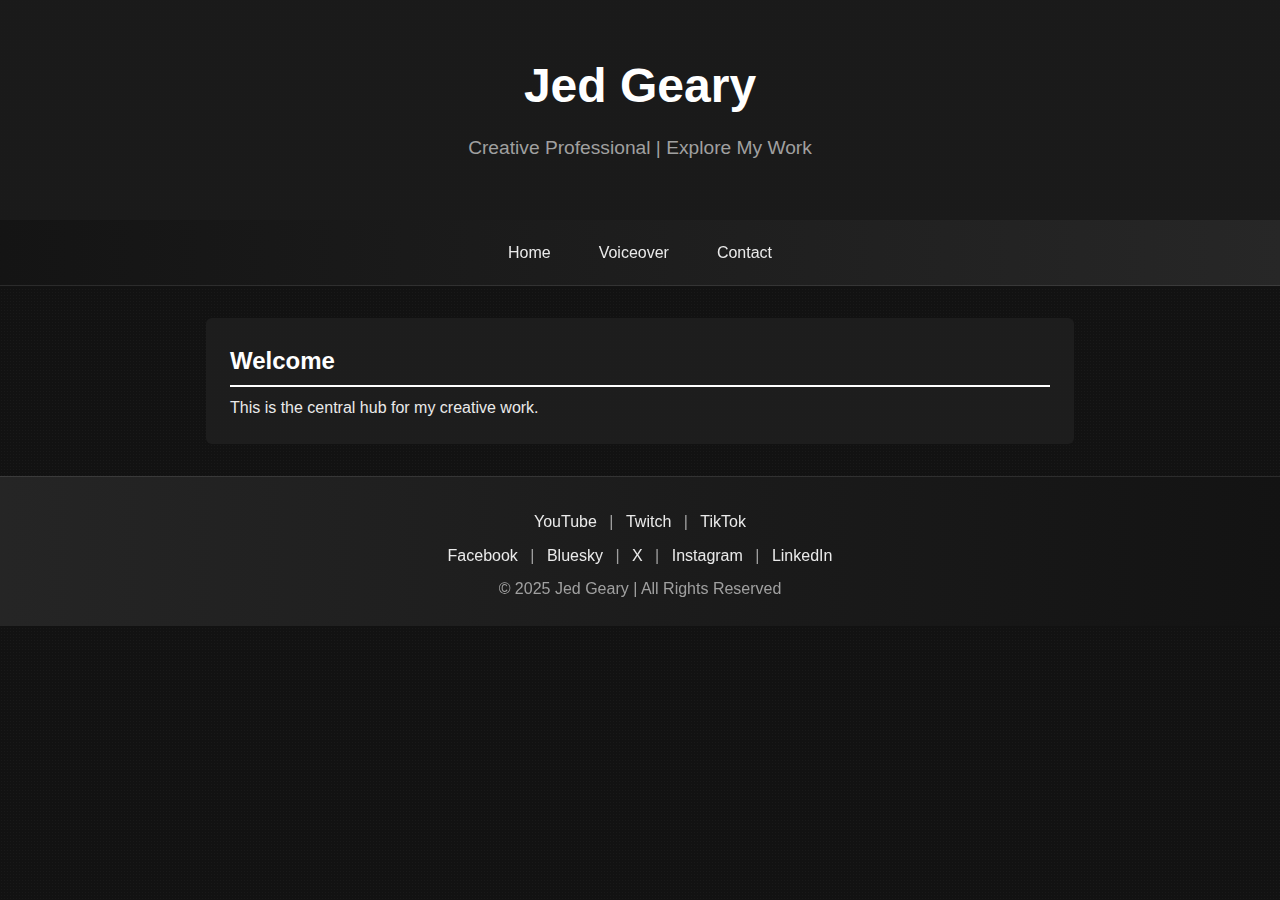
<file: index.html>
<!DOCTYPE html>
<html lang="en">
<head>
  <meta charset="UTF-8">
  <title>Jed Geary</title>
  <link rel="stylesheet" href="style.css">
  <style>
    /* Make sure the SVG fills the viewport */
    #mesh-bg {
      position: fixed;
      top: 0;
      left: 0;
      width: 100%;
      height: 100%;
      z-index: -1; /* push behind content */
    }
  </style>
</head>
<body>

  <header class="hero">
    <div class="hero-content">
      <h1>Jed Geary</h1>
      <p>Creative Professional | Explore My Work</p>
    </div>
  </header>

  <nav class="navbar">
    <a href="/">Home</a>
    <div class="dropdown">
      <a href="/voiceover/">Voiceover</a>
      <div class="dropdown-content">
        <a href="/voiceover/demos/">Demo Reels</a>
        <a href="/voiceover/studio/">Studio Specs</a>
      </div>
    </div>
    <a href="/contact/">Contact</a>
  </nav>

  <main class="container">
    <section>
      <h2>Welcome</h2>
      <p>This is the central hub for my creative work.</p>
    </section>
  </main>

  <footer>
    <div class="socials">
      <a href="https://www.youtube.com/@de_buffer" target="_blank">YouTube</a> |
      <a href="https://www.twitch.tv/de_buffer" target="_blank">Twitch</a> |
      <a href="https://www.tiktok.com/@de_buffer" target="_blank">TikTok</a> 
    </div>
    <div class="socials2">
      <a href="https://www.facebook.com/profile.php?id=61584592328968" target="_blank">Facebook</a> |
      <a href="https://bsky.app/profile/jedgeary.com" target="_blank">Bluesky</a> |
      <a href="https://twitter.com/jedgeary" target="_blank">X</a> |
      <a href="https://www.instagram.com/jedgeary" target="_blank">Instagram</a> |
      <a href="https://www.linkedin.com/in/jed-geary-43792235a/" target="_blank">LinkedIn</a>
    </div>
    <p>&copy; 2025 Jed Geary | All Rights Reserved</p>
  </footer>

</body>
</html>
</file>
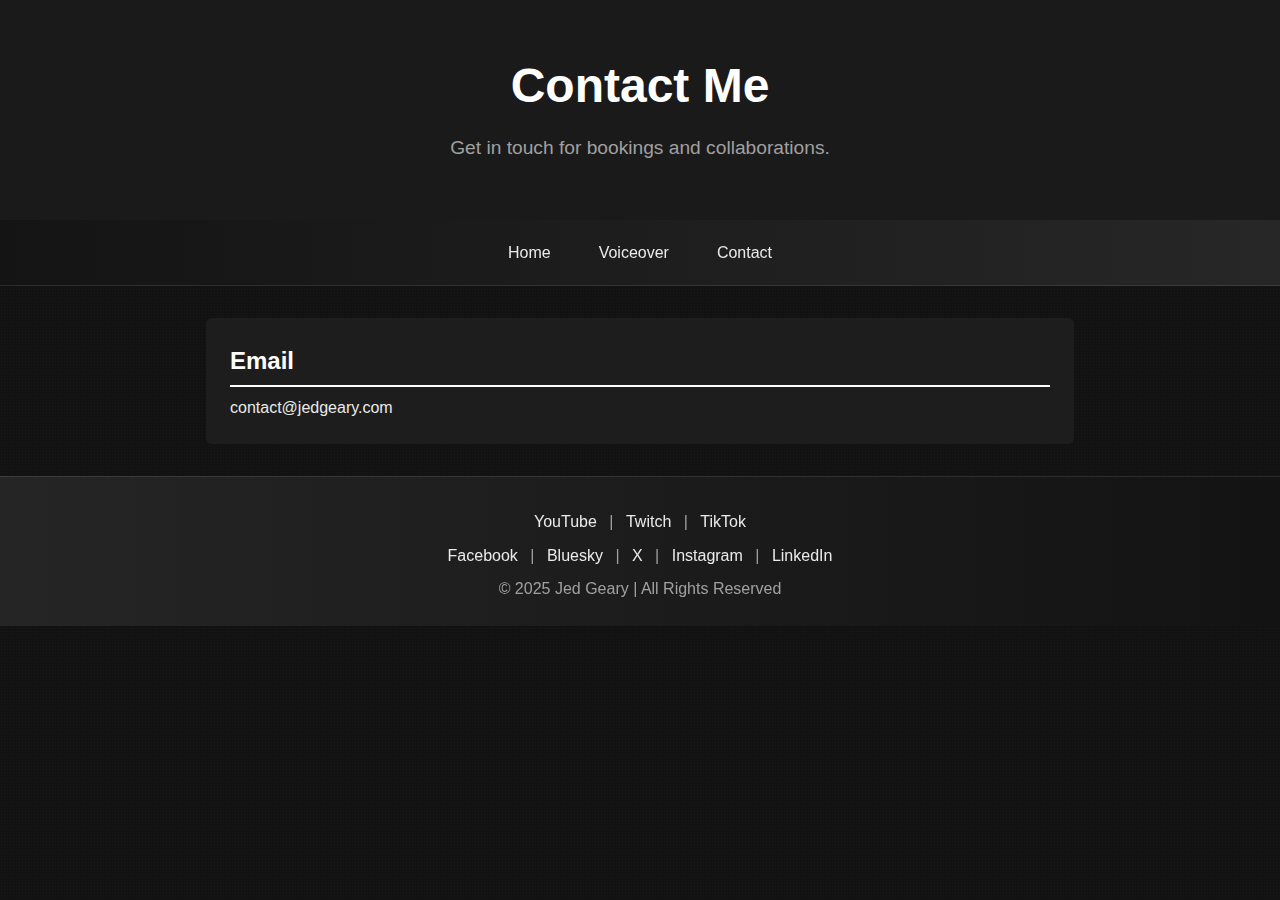
<file: contact/index.html>
<!DOCTYPE html>
<html lang="en">
<head>
  <meta charset="UTF-8">
  <title>Contact</title>
  <link rel="stylesheet" href="../style.css">
</head>
<body>
  <header class="hero">
    <div class="hero-content">
      <h1>Contact Me</h1>
      <p>Get in touch for bookings and collaborations.</p>
    </div>
  </header>

  <nav class="navbar">
    <a href="/">Home</a>
  
    <div class="dropdown">
      <a href="/voiceover/">Voiceover</a>
      <div class="dropdown-content">
        <a href="/voiceover/demos/">Demo Reels</a>
        <a href="/voiceover/studio/">Studio Specs</a>
      </div>
    </div>
  
    <a href="/contact/">Contact</a>
  </nav>

  <main class="container">
    <section>
      <h2>Email</h2>
      <p><a href="mailto:contact@jedgeary.com">contact@jedgeary.com</a></p>
    </section>
  </main>

  <footer>

    <div class="socials">
      <a href="https://www.youtube.com/@de_buffer" target="_blank">YouTube</a> |
      <a href="https://www.twitch.tv/de_buffer" target="_blank">Twitch</a> |
      <a href="https://www.tiktok.com/@de_buffer" target="_blank">TikTok</a> 

    </div>

    <div class="socials2">
      <a href="https://www.facebook.com/profile.php?id=61584592328968" target="_blank">Facebook</a> |
      <a href="https://bsky.app/profile/jedgeary.com" target="_blank">Bluesky</a> |
      <a href="https://twitter.com/jedgeary" target="_blank">X</a> |
      <a href="https://www.instagram.com/jedgeary" target="_blank">Instagram</a> |
      <a href="https://www.linkedin.com/in/jed-geary-43792235a/" target="_blank">LinkedIn</a>
    </div>
  
    <p>&copy; 2025 Jed Geary | All Rights Reserved</p>
  </footer>
</body>
</html>
</file>
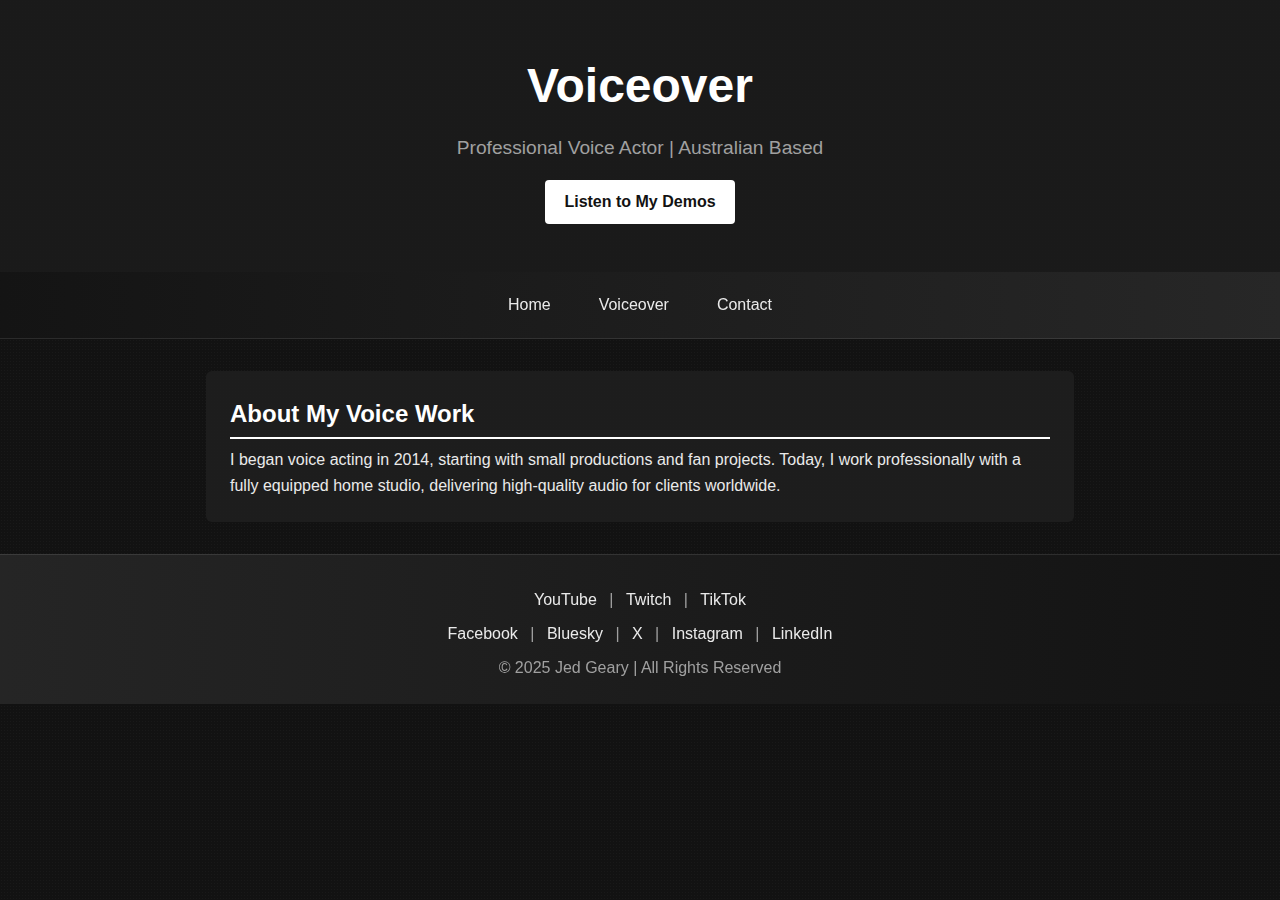
<file: voiceover/index.html>
<!DOCTYPE html>
<html lang="en">
<head>
  <meta charset="UTF-8">
  <title>Voiceover</title>
  <link rel="stylesheet" href="../style.css">
</head>
<body>

  <header class="hero">
    <div class="hero-content">
      <h1>Voiceover</h1>
      <p>Professional Voice Actor | Australian Based</p>
      <a href="/voiceover/demos/" class="btn">Listen to My Demos</a>
    </div>
  </header>

  <nav class="navbar">
    <a href="/">Home</a>
  
    <div class="dropdown">
      <a href="/voiceover/">Voiceover</a>
      <div class="dropdown-content">
        <a href="/voiceover/demos/">Demo Reels</a>
        <a href="/voiceover/studio/">Studio Specs</a>
      </div>
    </div>
  
    <a href="../../contact/index.html">Contact</a>
  </nav>
  

  <main class="container">
    <section>
      <h2>About My Voice Work</h2>
      <p>I began voice acting in 2014, starting with small productions and fan projects. Today, I work professionally with a fully equipped home studio, delivering high-quality audio for clients worldwide.</p>
    </section>
  </main>

  <footer>

    <div class="socials">
      <a href="https://www.youtube.com/@de_buffer" target="_blank">YouTube</a> |
      <a href="https://www.twitch.tv/de_buffer" target="_blank">Twitch</a> |
      <a href="https://www.tiktok.com/@de_buffer" target="_blank">TikTok</a> 

    </div>

    <div class="socials2">
      <a href="https://www.facebook.com/profile.php?id=61584592328968" target="_blank">Facebook</a> |
      <a href="https://bsky.app/profile/jedgeary.com" target="_blank">Bluesky</a> |
      <a href="https://twitter.com/jedgeary" target="_blank">X</a> |
      <a href="https://www.instagram.com/jedgeary" target="_blank">Instagram</a> |
      <a href="https://www.linkedin.com/in/jed-geary-43792235a/" target="_blank">LinkedIn</a>
    </div>
  
    <p>&copy; 2025 Jed Geary | All Rights Reserved</p>
  </footer>
</body>
</html>
</file>
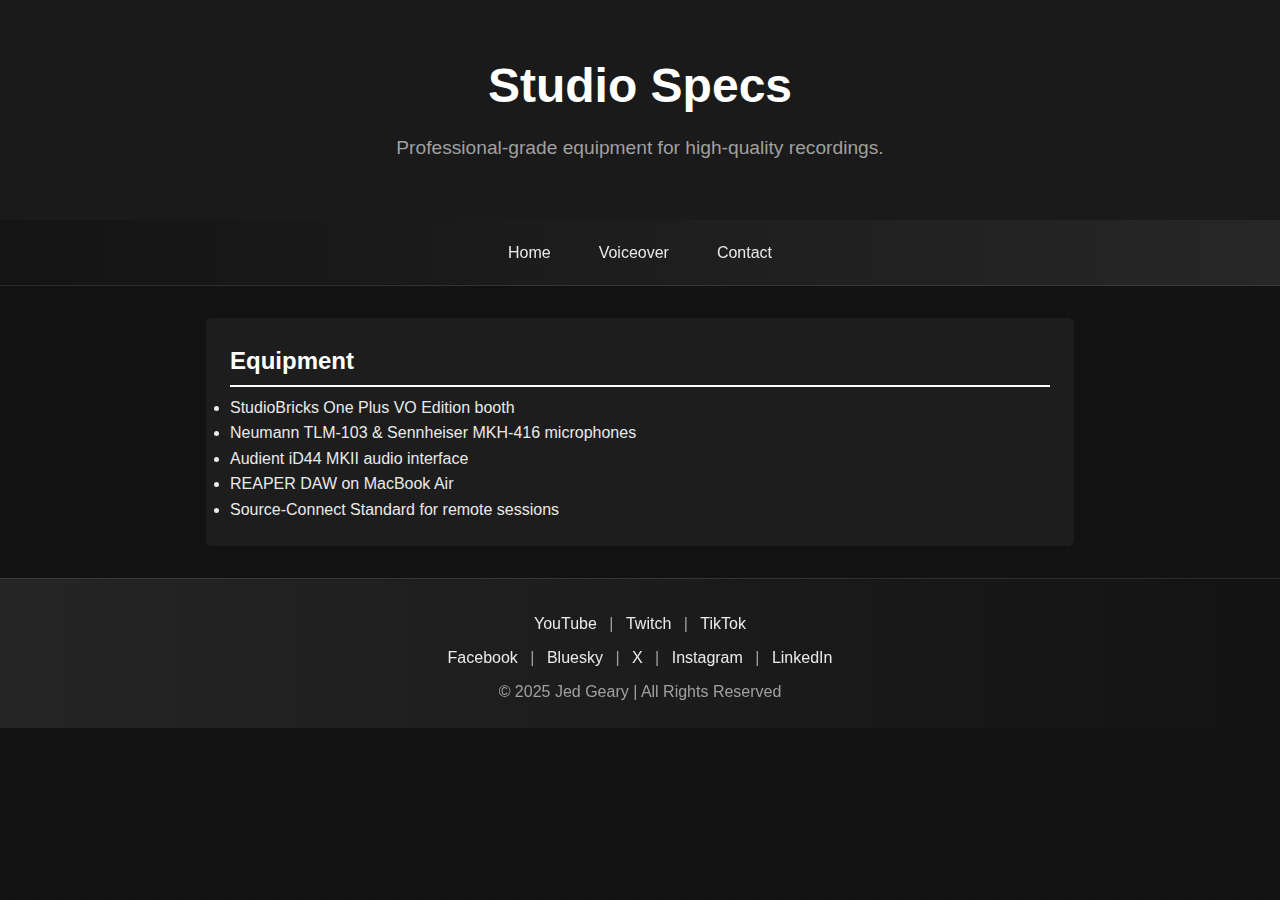
<file: voiceover/studio/index.html>
<!DOCTYPE html>
<html lang="en">
<head>
  <meta charset="UTF-8">
  <title>Studio Specs</title>
  <link rel="stylesheet" href="../../style.css">
</head>
<body>
  <header class="hero">
    <div class="hero-content">
      <h1>Studio Specs</h1>
      <p>Professional-grade equipment for high-quality recordings.</p>
    </div>
  </header>

  <nav class="navbar">
    <a href="/">Home</a>
  
    <div class="dropdown">
      <a href="/voiceover/">Voiceover</a>
      <div class="dropdown-content">
        <a href="/voiceover/demos/">Demo Reels</a>
        <a href="/voiceover/studio/">Studio Specs</a>
      </div>
    </div>
  
    <a href="../../contact/index.html">Contact</a>
  </nav>

  <main class="container">
    <section>
      <h2>Equipment</h2>
      <ul>
        <li>StudioBricks One Plus VO Edition booth</li>
        <li>Neumann TLM-103 & Sennheiser MKH-416 microphones</li>
        <li>Audient iD44 MKII audio interface</li>
        <li>REAPER DAW on MacBook Air</li>
        <li>Source-Connect Standard for remote sessions</li>
      </ul>
    </section>
  </main>

  <footer>

    <div class="socials">
      <a href="https://www.youtube.com/@de_buffer" target="_blank">YouTube</a> |
      <a href="https://www.twitch.tv/de_buffer" target="_blank">Twitch</a> |
      <a href="https://www.tiktok.com/@de_buffer" target="_blank">TikTok</a> 

    </div>

    <div class="socials2">
      <a href="https://www.facebook.com/profile.php?id=61584592328968" target="_blank">Facebook</a> |
      <a href="https://bsky.app/profile/jedgeary.com" target="_blank">Bluesky</a> |
      <a href="https://twitter.com/jedgeary" target="_blank">X</a> |
      <a href="https://www.instagram.com/jedgeary" target="_blank">Instagram</a> |
      <a href="https://www.linkedin.com/in/jed-geary-43792235a/" target="_blank">LinkedIn</a>
    </div>
  
    <p>&copy; 2025 Jed Geary | All Rights Reserved</p>
  </footer>
</body>
</html>
</file>
<file: style.css>
/* Reset */
* {
  margin: 0;
  padding: 0;
  box-sizing: border-box;
}

/* Body with subtle dark texture */
body {
  font-family: 'Helvetica Neue', Arial, sans-serif;
  line-height: 1.6;
  color: #EAEAEA;

  background-color: #121212; /* deep dark base */
  background-image: radial-gradient(rgba(255,255,255,0.03) 1px, transparent 1px);
  background-size: 3px 3px;
  background-attachment: fixed;
}

/* Global link styling (includes mailto:) */
a {
  color: #EAEAEA; /* soft gray */
  text-decoration: none;
  transition: color 0.3s ease, text-shadow 0.3s ease;
}
a:hover {
  color: #FFFFFF;
  text-shadow: 0 0 6px rgba(255, 255, 255, 0.4);
}
a[href^="mailto:"] {
  color: #EAEAEA; /* same as normal links */
  font-weight: 500;
}
a[href^="mailto:"]:hover {
  color: #FFFFFF;
  text-shadow: 0 0 6px rgba(255, 255, 255, 0.4);
}

/* Hero Section */
.hero {
  background: rgba(28, 28, 28, 0.85);
  color: #EAEAEA;
  text-align: center;
  padding: 3rem 2rem;
}
.hero h1 {
  font-size: 3rem;
  margin-bottom: 0.5rem;
  color: #FFFFFF;
}
.hero p {
  font-size: 1.2rem;
  margin-bottom: 0.5rem;
  color: #A0A0A0;
}
.hero .btn {
  display: inline-block;
  margin-top: 0.5rem;
  background: #FFFFFF;
  color: #121212;
  padding: 0.6rem 1.2rem;
  text-decoration: none;
  border-radius: 4px;
  font-weight: bold;
  transition: all 0.3s ease;
}
.hero .btn:hover {
  background: #EAEAEA;
  color: #121212;
  box-shadow: 0 0 8px rgba(255, 255, 255, 0.4);
}

/* Navbar */
.navbar {
  background: linear-gradient(
    to right,
    rgba(20, 20, 20, 0.95),
    rgba(40, 40, 40, 0.95)
  );
  backdrop-filter: blur(6px);
  padding: 0.75rem 1.5rem;
  display: flex;
  justify-content: center;
  align-items: center;
  gap: 1rem;
  border-bottom: 1px solid rgba(255, 255, 255, 0.1);
}
.navbar a {
  color: #EAEAEA;
  padding: 0.5rem 1rem;
  text-decoration: none;
  font-weight: 500;
  transition: all 0.3s ease;
}
.navbar a:hover {
  color: #FFFFFF;
  text-shadow: 0 0 6px rgba(255, 255, 255, 0.4);
}

/* Dropdown */
.dropdown {
  position: relative;
  display: flex;
  align-items: center;
}
.dropdown > a {
  cursor: pointer;
  padding: 0.5rem 1rem;
}
.dropdown-content {
  display: none;
  position: absolute;
  top: 100%;
  left: 0;
  background: rgba(40, 40, 40, 0.95);
  min-width: 160px;
  box-shadow: 0px 8px 16px rgba(0,0,0,0.3);
  border-radius: 4px;
}
.dropdown-content a {
  color: #EAEAEA;
  padding: 0.5rem 1rem;
  text-decoration: none;
  display: block;
}
.dropdown-content a:hover {
  background: #1A1A1A;
  color: #FFFFFF;
}
.dropdown:hover .dropdown-content {
  display: block;
}

/* Container */
.container {
  max-width: 900px;
  margin: 2rem auto;
  padding: 0 1rem;
}
.container h2 {
  margin-bottom: 0.5rem;
  border-bottom: 2px solid #FFFFFF;
  padding-bottom: 0.25rem;
  color: #FFFFFF;
}
.container section {
  margin-bottom: 2rem;
  background: rgba(32, 32, 32, 0.85);
  padding: 1.5rem;
  border-radius: 6px;
}

/* Footer */
footer {
  background: linear-gradient(
    to right,
    rgba(40, 40, 40, 0.9),
    rgba(20, 20, 20, 0.9)
  );
  backdrop-filter: blur(4px);
  color: #A0A0A0;
  text-align: center;
  padding: 1.5rem;
  border-top: 1px solid rgba(255, 255, 255, 0.1);
}
footer .socials,
footer .socials2 {
  margin: 0.5rem 0;
}
footer .socials a,
footer .socials2 a {
  color: #EAEAEA;
  margin: 0 0.5rem;
  text-decoration: none;
  font-weight: 500;
  transition: all 0.3s ease;
}
footer .socials a:hover,
footer .socials2 a:hover {
  color: #FFFFFF;
  text-shadow: 0 0 6px rgba(255, 255, 255, 0.4);
}
</file>
